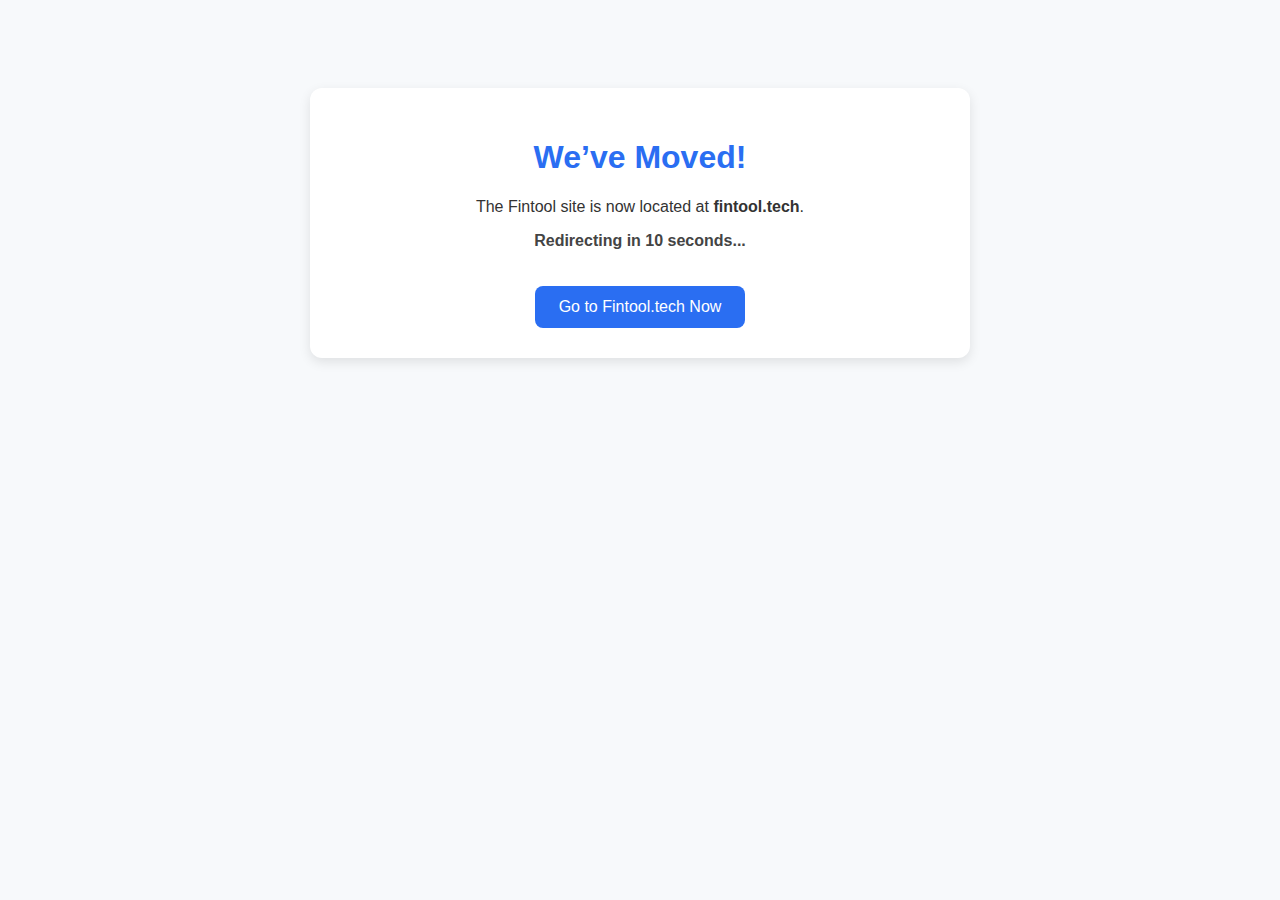
<file: index.html>
<!DOCTYPE html>
<html lang="en">
<head>
  <meta charset="UTF-8">
  <meta http-equiv="refresh" content="10; url=https://fintool.tech">
  <meta name="viewport" content="width=device-width, initial-scale=1.0">
  <title>Site Moved - Fintool</title>
  <style>
    body {
      font-family: Arial, sans-serif;
      text-align: center;
      padding: 80px 20px;
      background: #f7f9fb;
      color: #333;
    }
    .container {
      max-width: 600px;
      margin: auto;
      background: #fff;
      padding: 30px;
      border-radius: 12px;
      box-shadow: 0 4px 12px rgba(0,0,0,0.1);
    }
    h1 {
      color: #2a6ef2;
    }
    a.button {
      display: inline-block;
      margin-top: 20px;
      padding: 12px 24px;
      font-size: 16px;
      background: #2a6ef2;
      color: white;
      border-radius: 8px;
      text-decoration: none;
    }
    a.button:hover {
      background: #1d4fd8;
    }
    #countdown {
      font-weight: bold;
      margin-top: 10px;
      color: #444;
    }
  </style>
</head>
<body>
  <div class="container">
    <h1>We’ve Moved!</h1>
    <p>The Fintool site is now located at <strong>fintool.tech</strong>.</p>
    <p id="countdown">Redirecting in 10 seconds...</p>
    <a href="https://fintool.tech" class="button">Go to Fintool.tech Now</a>
  </div>

  <script>
    let seconds = 10;
    const countdownEl = document.getElementById("countdown");

    const timer = setInterval(() => {
      seconds--;
      if (seconds > 0) {
        countdownEl.textContent = `Redirecting in ${seconds} seconds...`;
      } else {
        countdownEl.textContent = "Redirecting now...";
        clearInterval(timer);
      }
    }, 1000);
  </script>
</body>
</html>
</file>
